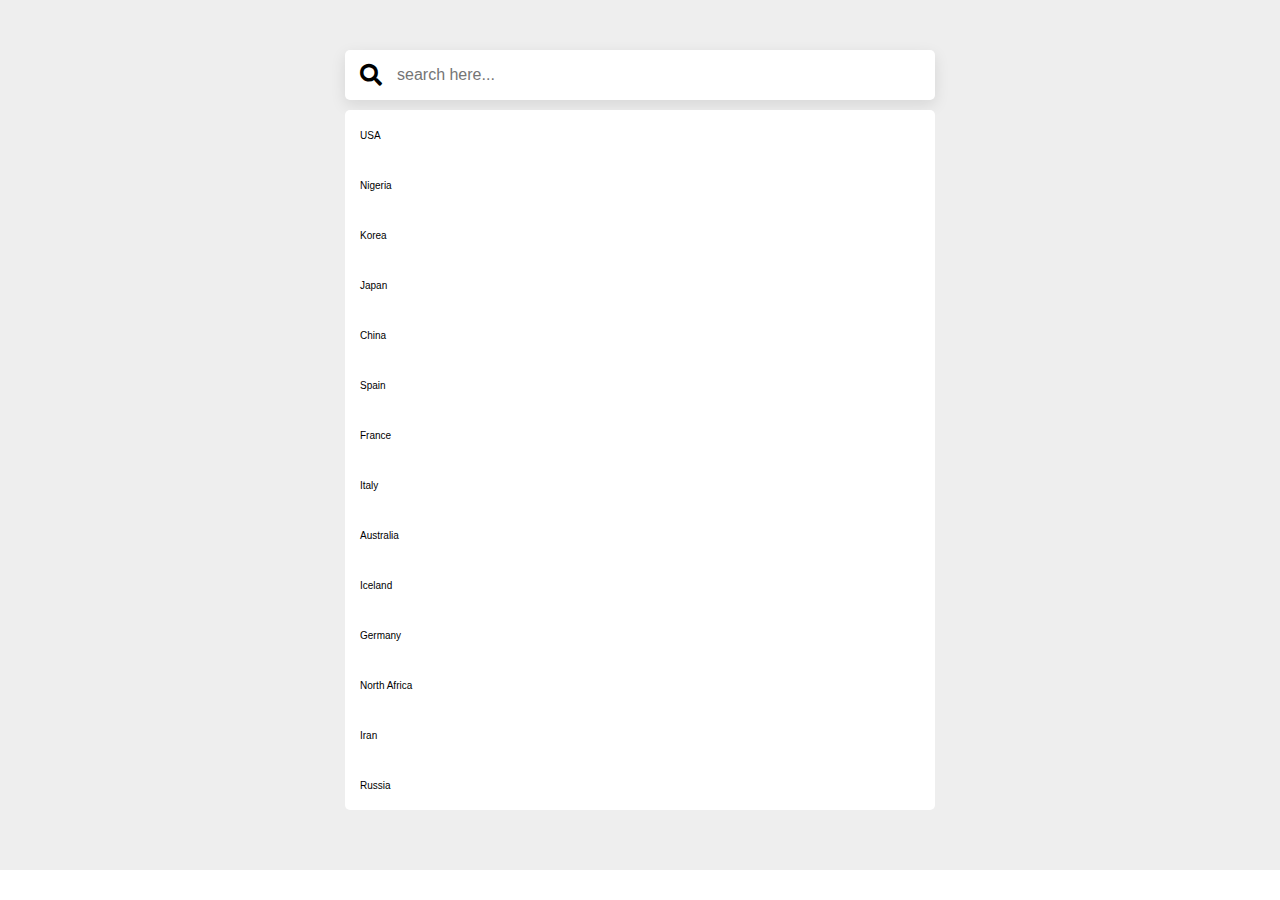
<file: html/index.html>
<html lang="en">

<head>
    <meta charset="UTF-8">
    <meta http-equiv="X-UA-Compatible" content="IE=edge">
    <meta name="viewport" content="width=device-width, initial-scale=1.0">
    <title>searchFilter</title>
    <link rel="stylesheet" href="../css/style.css">
    <!-- font awesome cdn link  -->
    <link rel="stylesheet" href="https://cdnjs.cloudflare.com/ajax/libs/font-awesome/5.15.4/css/all.min.css">
</head>

<body>

    <main>
        <form action="" class="search-form">
            <input type="search" id="search-box" placeholder="search here...">
            <label for="search-box" id="search" class="fas fa-search"></label>
        </form>

        <ul>
            <li>USA</li>
            <li>Nigeria</li>
            <li>Korea</li>
            <li>Japan</li>
            <li>China</li>
            <li>Spain</li>
            <li>France</li>
            <li>Italy</li>
            <li>Australia</li>
            <li>Iceland</li>
            <li>Germany</li>
            <li>North Africa</li>
            <li>Iran</li>
            <li>Russia</li>
        </ul>
    </main>
    <script src="../script/app.js"></script>
</body>

</html>
</file>
<file: css/style.css>
:root {
  --box-shadow: 0 0.5rem 1.5rem rgba(0, 0, 0, 0.1);
  --border: 0.2rem solid rgba(0, 0, 0, 0.1);
  --outline: 0.1rem solid rgba(0, 0, 0, 0.1);
  --outline-hover: 0.2rem solid var(--black);
}

* {
  font-family: "Poppins", sans-serif;
  margin: 0;
  padding: 0;
  -webkit-box-sizing: border-box;
          box-sizing: border-box;
  outline: none;
  border: none;
  text-decoration: none;
  text-transform: capitalize;
  -webkit-transition: all 0.2s linear;
  transition: all 0.2s linear;
}

html {
  font-size: 62.5%;
  overflow-x: hidden;
  scroll-behavior: smooth;
  scroll-padding-top: 7rem;
}

main {
  background-color: #eee;
  min-height: 70vh;
  padding: 5rem;
  display: -webkit-box;
  display: -ms-flexbox;
  display: flex;
  -webkit-box-orient: vertical;
  -webkit-box-direction: normal;
      -ms-flex-direction: column;
          flex-direction: column;
  -webkit-box-pack: center;
      -ms-flex-pack: center;
          justify-content: center;
  -webkit-box-align: center;
      -ms-flex-align: center;
          align-items: center;
}

main .search-form {
  width: 50%;
  height: 5rem;
  background: #fff;
  border-radius: 0.5rem;
  overflow: hidden;
  display: -webkit-box;
  display: -ms-flexbox;
  display: flex;
  -webkit-box-orient: horizontal;
  -webkit-box-direction: reverse;
      -ms-flex-direction: row-reverse;
          flex-direction: row-reverse;
  -webkit-box-align: center;
      -ms-flex-align: center;
          align-items: center;
  -webkit-box-pack: center;
      -ms-flex-pack: center;
          justify-content: center;
  -webkit-box-shadow: var(--box-shadow);
          box-shadow: var(--box-shadow);
}

main .search-form input {
  height: 100%;
  width: 100%;
  background: none;
  text-transform: none;
  font-size: 1.6rem;
  color: black;
  padding: 0 1.5rem;
}

main .search-form label {
  font-size: 2.2rem;
  padding-left: 1.5rem;
  cursor: pointer;
}

main ul {
  list-style: none;
  background-color: white;
  margin: 1rem;
  border-radius: 0.5rem;
  width: 50%;
  display: -webkit-box;
  display: -ms-flexbox;
  display: flex;
  -webkit-box-orient: vertical;
  -webkit-box-direction: normal;
      -ms-flex-direction: column;
          flex-direction: column;
}

main ul li {
  display: -webkit-box;
  display: -ms-flexbox;
  display: flex;
  -webkit-box-align: center;
      -ms-flex-align: center;
          align-items: center;
  height: 5rem;
  padding: 0 1.5rem;
}
/*# sourceMappingURL=style.css.map */
</file>
